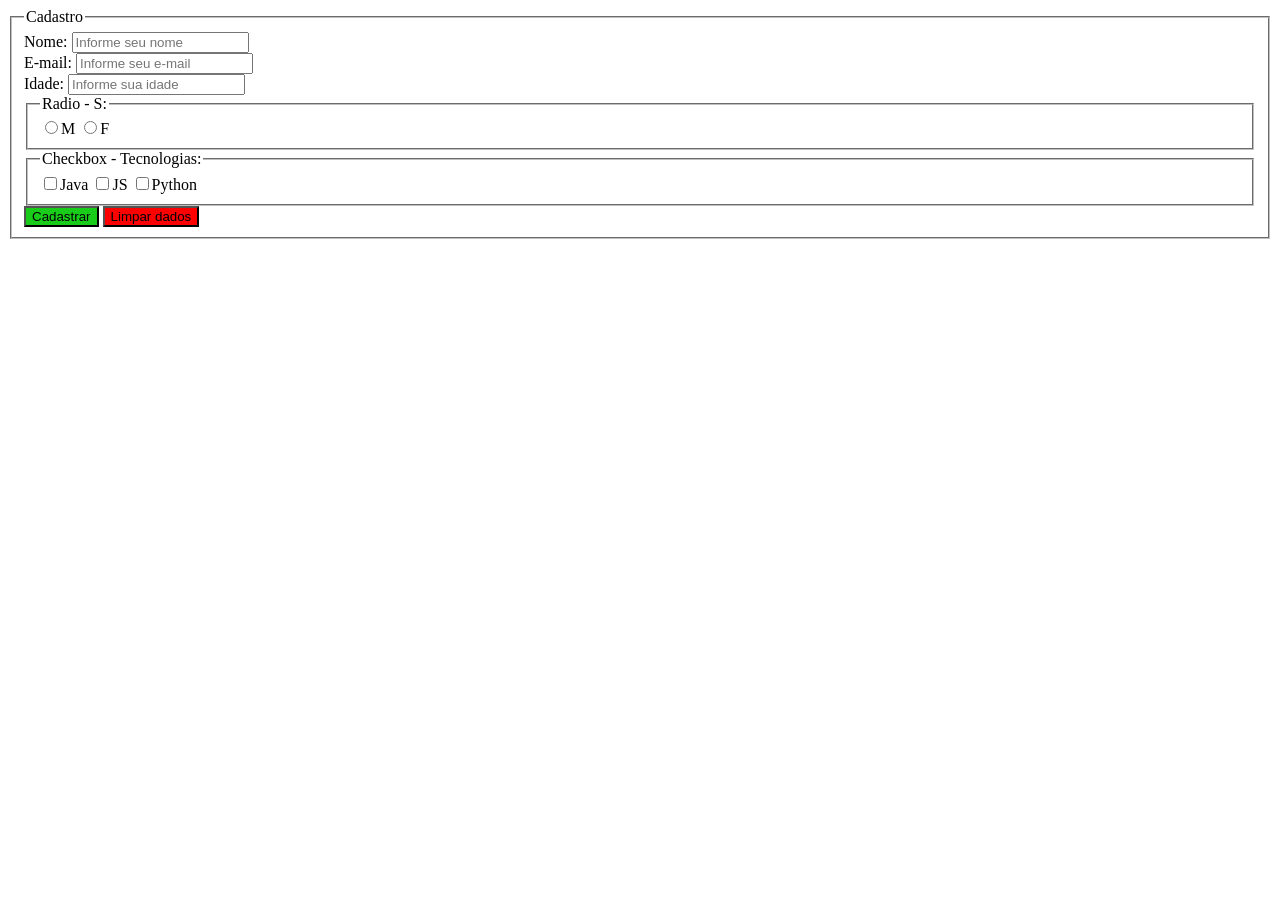
<file: Abril/08/index.html>
<!DOCTYPE html>
<html lang="en">
<head>
    <meta charset="UTF-8">
    <meta name="viewport" content="width=device-width, initial-scale=1.0">
    <title>Página de Cadastro</title>

    <style>
        #botao_cadastrar{
            background-color: rgb(26, 204, 26);
        }

        #botao_limpardados{
            background-color: red;
        }
    </style>
</head>
<body>
    <form id="id_formulario">
        <fieldset>
            <legend>Cadastro</legend>

            <label for="nome">Nome:
                <input 
                    type="text"
                    id="id_nome"
                    placeholder="Informe seu nome"
                    required
                >
            </label>
            <br>

            <label for="email">E-mail:
                <input 
                    type="email"
                    id="id_email"
                    placeholder="Informe seu e-mail"
                    required
                >
            </label>
            <br>

            <label for="idade">Idade:
                <input 
                    type="number"
                    id="id_idade"
                    placeholder="Informe sua idade"
                    required
                >
            </label>

            <fieldset id="genero">
                <legend>Radio - S:</legend>

                <label for="m">
                    <input 
                        type="radio"
                        name="radio_s"
                        id="m"
                        value="Masculino"
                        >M
                </label>

                <label for="f">
                    <input 
                        type="radio"
                        name="radio_s"
                        id="f"
                        value="Feminino"
                        >F
                </label>

            </fieldset>

            <fieldset>
                <legend id="tecnoogias">Checkbox - Tecnologias:</legend>
                <label for="java">
                    <input 
                        type="checkbox"
                        name="checkbox_tech"
                        value="Java"
                        id="id_java"
                    >Java
                </label>

                <label for="js">
                    <input 
                        type="checkbox"
                        name="checkbox_tech"
                        value="Javascript"
                        id="id_js"
                    >JS
                </label>

                <label for="python">
                    <input 
                        type="checkbox"
                        name="checkbox_tech"
                        value="Python"
                        id="id_python"
                    >Python
                </label>
            </fieldset>

            <button type="submit" id="botao_cadastrar">Cadastrar</button>
            <button type="reset" id="botao_limpardados">Limpar dados</button>
        
        </fieldset>
    </form>

    <script src="script.js"></script>
</body>
</html>
</file>
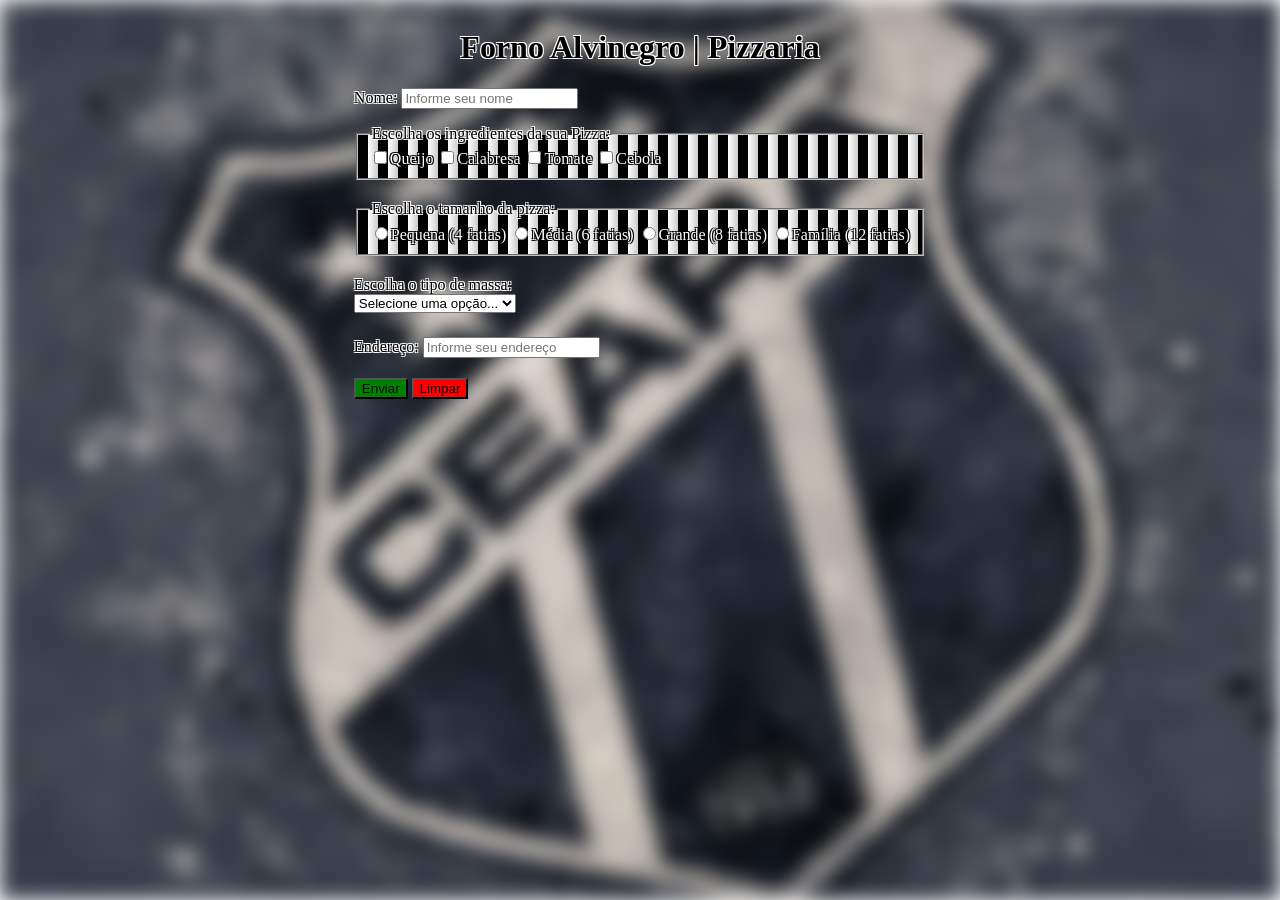
<file: Abril/14/index.html>
<!DOCTYPE html>
<html lang="en">
<head>
    <meta charset="UTF-8">
    <meta name="viewport" content="width=device-width, initial-scale=1.0">
    <title>Array de Sabores - Atividade</title>

    <link rel="stylesheet" href="style.css">
</head>
<body>

    <div id="div-display">
    
    <div class="bg-blur"></div>

     <h1 class="texto-com-outline">Forno Alvinegro | Pizzaria</h1>

    <form id="id_formulario">

            <div style="margin-bottom: -2px;">

            <label for="nome" class="texto-com-outline">Nome:
                <input 
                    type="text"
                    id="id_nome"
                    placeholder="Informe seu nome"
                    required
                >
            </label>

            </div>

            <br>

            <fieldset id="margem">
                <legend class="texto-com-outline">Escolha os ingredientes da sua Pizza:</legend>

                <label for="Queijo" class="texto-com-outline2">
                    <input 
                        type="checkbox"
                        id="queijo"
                        value="Queijo"
                        >Queijo
                </label>

                <label for="Calabresa" class="texto-com-outline2">
                    <input 
                        type="checkbox"
                        id="calabresa"
                        value="Calabresa"
                        >Calabresa
                </label>

                <label for="Tomate" class="texto-com-outline2">
                    <input 
                        type="checkbox"
                        id="tomate"
                        value="Tomate"
                        >Tomate
                </label>

                <label for="Cebola" class="texto-com-outline2">
                    <input 
                        type="checkbox"
                        id="cebola"
                        value="Cebola"
                        >Cebola
                </label>

            </fieldset>

            <div id="margem">

            <fieldset>
                <legend id="tamanhopizza" class="texto-com-outline">Escolha o tamanho da pizza:</legend>
                <label for="pequena" class="texto-com-outline2">
                    <input 
                        type="radio"
                        name="tamanho"
                        value="Pequena"
                        id="pizzapequena"
                    >Pequena (4 fatias)
                </label>

                <label for="media" class="texto-com-outline2">
                    <input 
                        type="radio"
                        name="tamanho"
                        value="Média"
                        id="pizzamedia"
                    >Média (6 fatias)
                </label>

                <label for="grande" class="texto-com-outline2">
                    <input 
                        type="radio"
                        name="tamanho"
                        value="Grande"
                        id="pizzagrande"
                    >Grande (8 fatias)
                </label>

                <label for="familia" class="texto-com-outline2">
                    <input 
                        type="radio"
                        name="tamanho"
                        value="Familia"
                        id="pizzafamilia"
                    >Família (12 fatias)
                </label>

            </fieldset>

            </div>

            <div style="margin-bottom: 6px;">

            <label for="Tipo de Massa" class="texto-com-outline">Escolha o tipo de massa: <br>
                <select name="massa">
                    <option value="" disabled selected>Selecione uma opção...</option>
                    <option value="Napolitana">Napolitana</option>
                    <option value="Romana">Romana</option>
                    <option value="Siciliana">Siciliana</option>
                    <option value="Toscana">Toscana</option>
                    <option value="Pan">Pan</option>
                    <option value="Novaiorquina">Nova-Iorquina</option>
                    <option value="Paulistana">Paulistana</option>
                </select>
            </label>

            </div>


            <br>

            <div style="margin-bottom: 2px;">
            <label for="endereco" class="texto-com-outline">Endereço:
                <input 
                    type="text"
                    id="endereco"
                    placeholder="Informe seu endereço"
                    required
                >
            </label>
            </div>

            <br>

            
            <button type="submit" id="botao_enviar">Enviar</button>
            <button type="reset" id="botao_limpar">Limpar</button>

            </div>
        
    </form>

    <script src="script.js"></script>
</body>
</html>
</file>
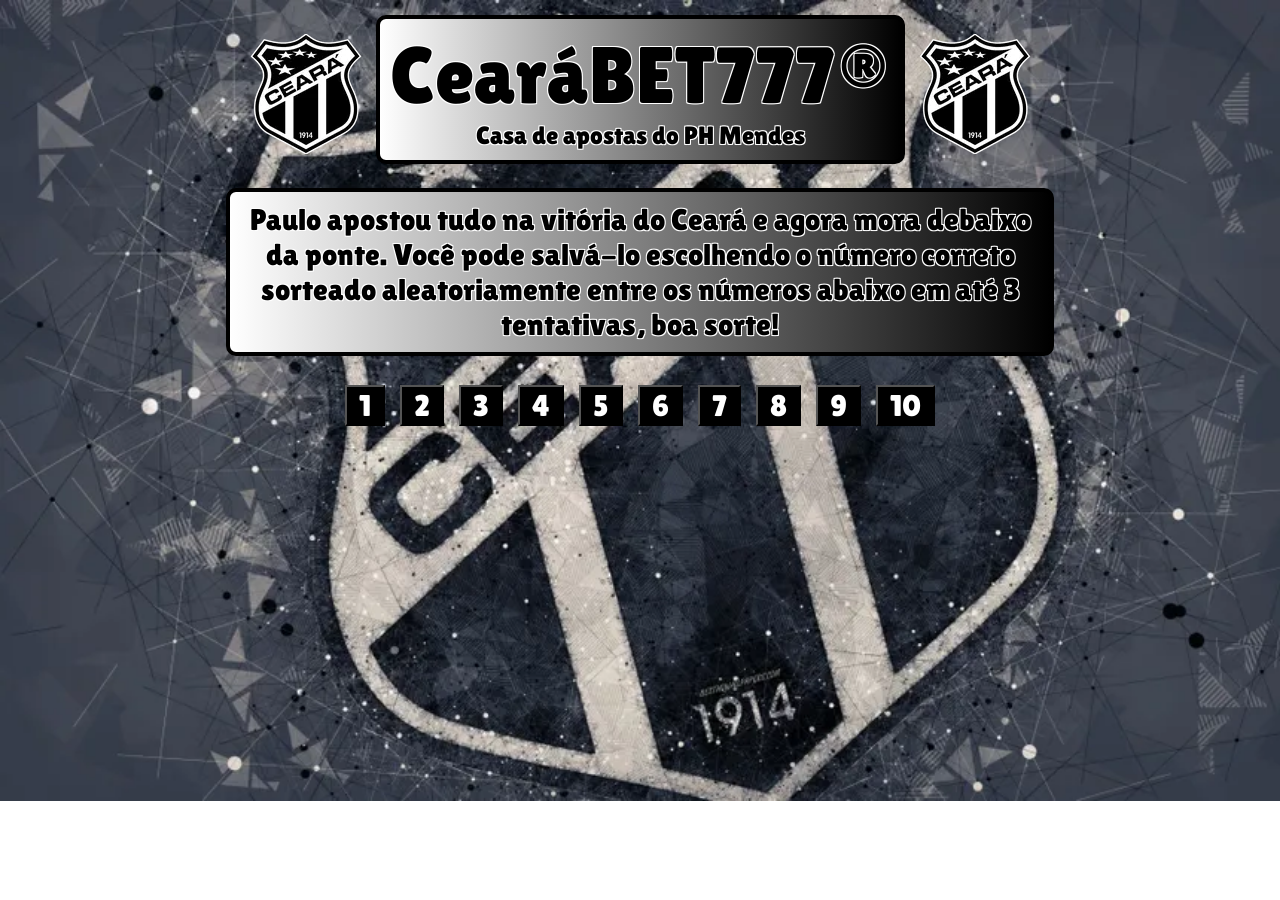
<file: Abril/30/index.html>
<!DOCTYPE html>
<html lang="en">

<head>
    <meta charset="UTF-8">
    <meta name="viewport" content="width=device-width, initial-scale=1.0">
    <title>Sorteio Número</title>

    <link rel="preconnect" href="https://fonts.googleapis.com">
    <link rel="preconnect" href="https://fonts.gstatic.com" crossorigin>
    <link href="https://fonts.googleapis.com/css2?family=Lilita+One&display=swap" rel="stylesheet">

    <link rel="stylesheet" href="style.css">
</head>

<body>

    <div class="centralizar">

        <img src="ceara_logo.webp">
        <div class="borda">
            <p class="titulo">CearáBET777®</p>
            <p class="subtitulo">Casa de apostas do PH Mendes</p>

        </div>
        <img src="ceara_logo.webp">

    </div>


    <div class="centralizar2">

    <div class="borda2">
        <p class="subtitulo2">Paulo apostou tudo na vitória do Ceará e agora mora debaixo da ponte. Você pode salvá-lo
            escolhendo o número correto sorteado aleatoriamente entre os números abaixo em até 3 tentativas, boa sorte!
        </p>
    </div>

    </div>


    <div id="numeros-container">
        <button class="numero">1</button>
        <button class="numero">2</button>
        <button class="numero">3</button>
        <button class="numero">4</button>
        <button class="numero">5</button>
        <button class="numero">6</button>
        <button class="numero">7</button>
        <button class="numero">8</button>
        <button class="numero">9</button>
        <button class="numero">10</button>
    </div>



    <div id="resultado"></div>
    <div id="resultado2"></div>

    <script src="script.js"></script>
</body>

</html>
</file>
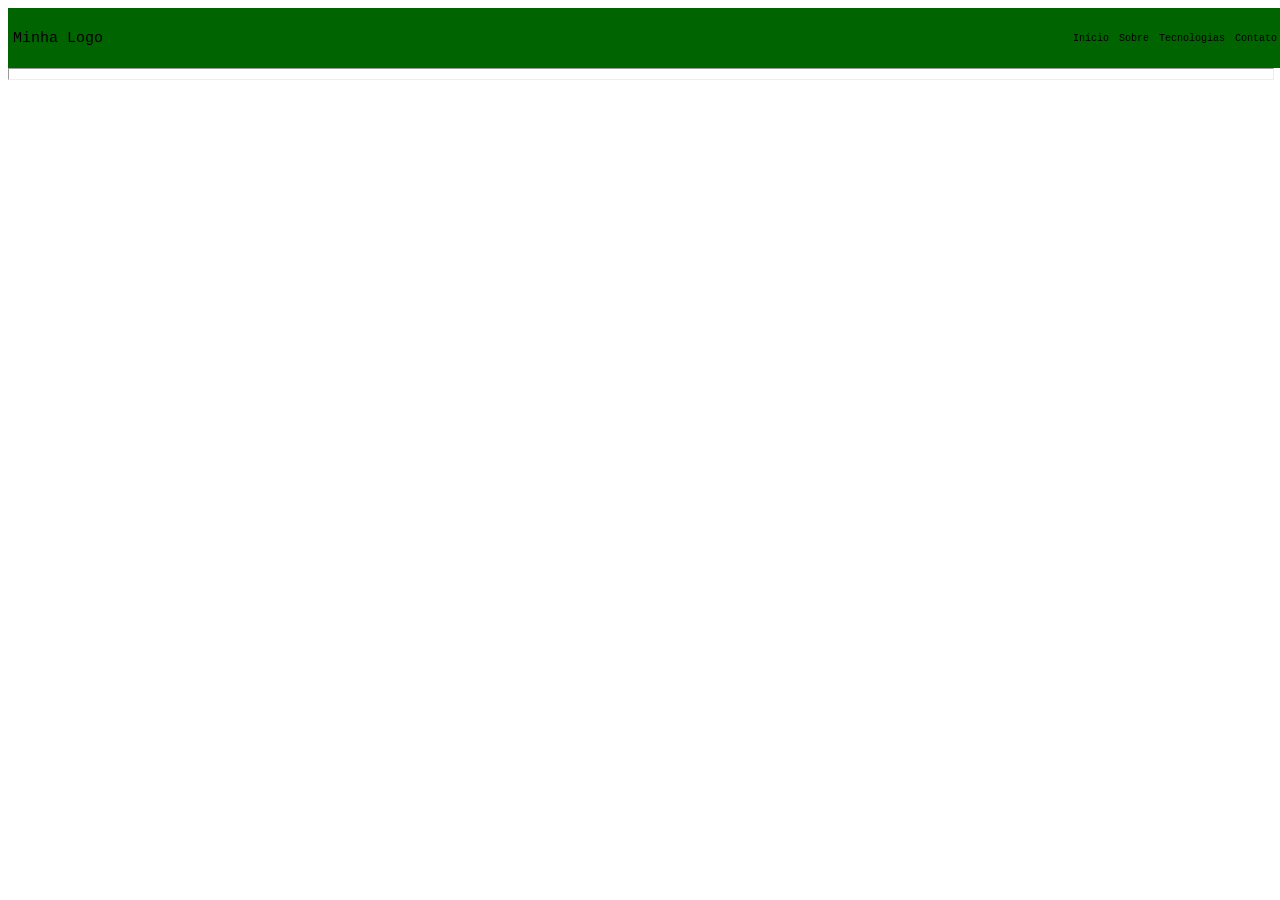
<file: Março/05/index.html>
<!DOCTYPE html>
<html lang="en">
<head>
    <meta charset="UTF-8">
    <meta name="viewport" content="width=device-width, initial-scale=1.0">
    <title>Landing Page</title>
    <link rel="stylesheet" href="style.css">
</head>
<body>
    <div class="cabecalho">

      <div id="minhalogo">
        <p>Minha Logo</p>
      </div>

      <div id="outrositens">
        <p>Início</p>
        <p>Sobre</p>
        <p>Tecnologias</p>
        <p>Contato</p>
      </div>

    </div>

    <hr>
</body>
</html>
</file>
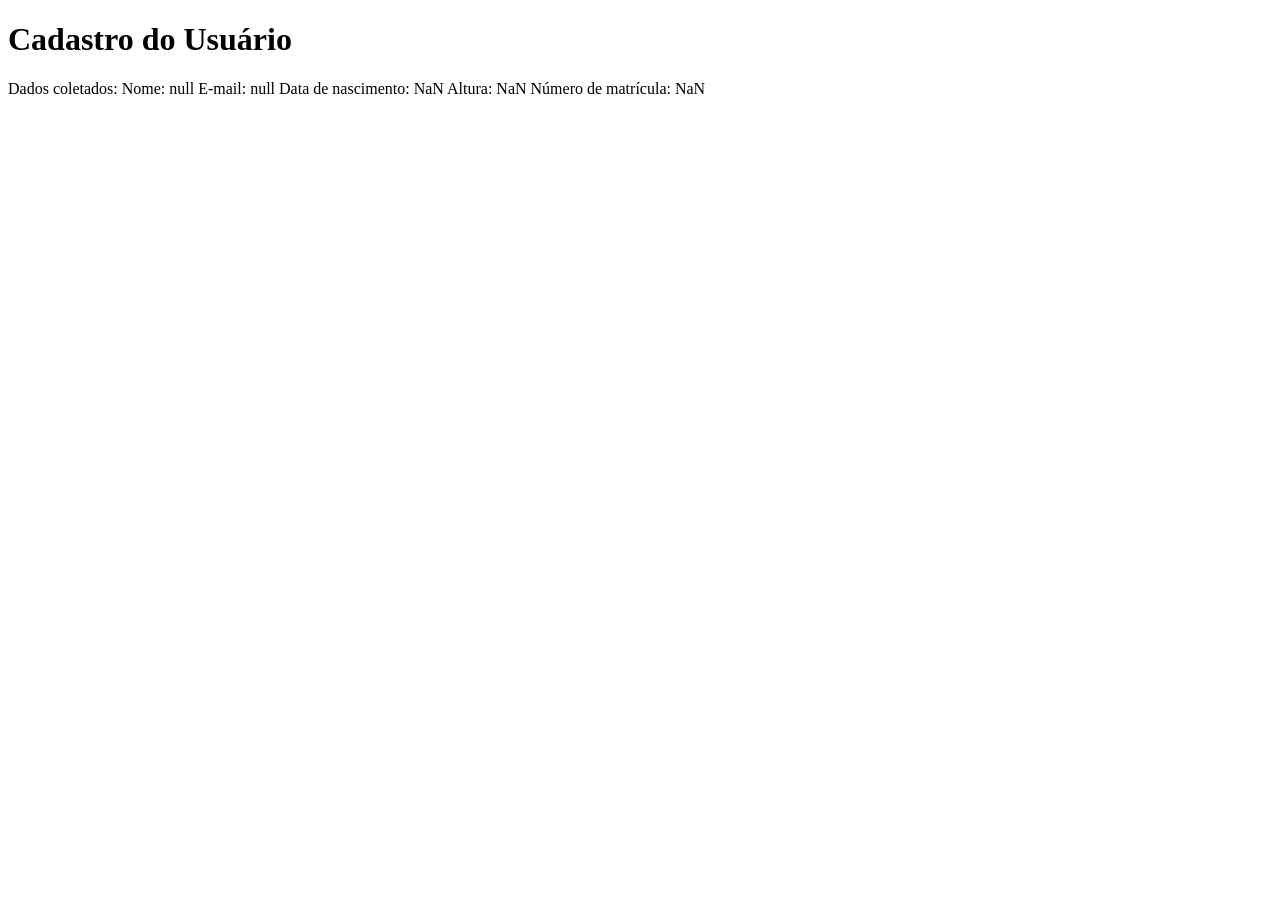
<file: Março/19/programa.html>
<!DOCTYPE html>
<html lang="en">
<head>
    <meta charset="UTF-8">
    <meta name="viewport" content="width=device-width, initial-scale=1.0">
    <title>Document</title>
</head>
<body>
    <h1>Cadastro do Usuário</h1>
    <script src="script.js"></script>
</body>
</html>
</file>
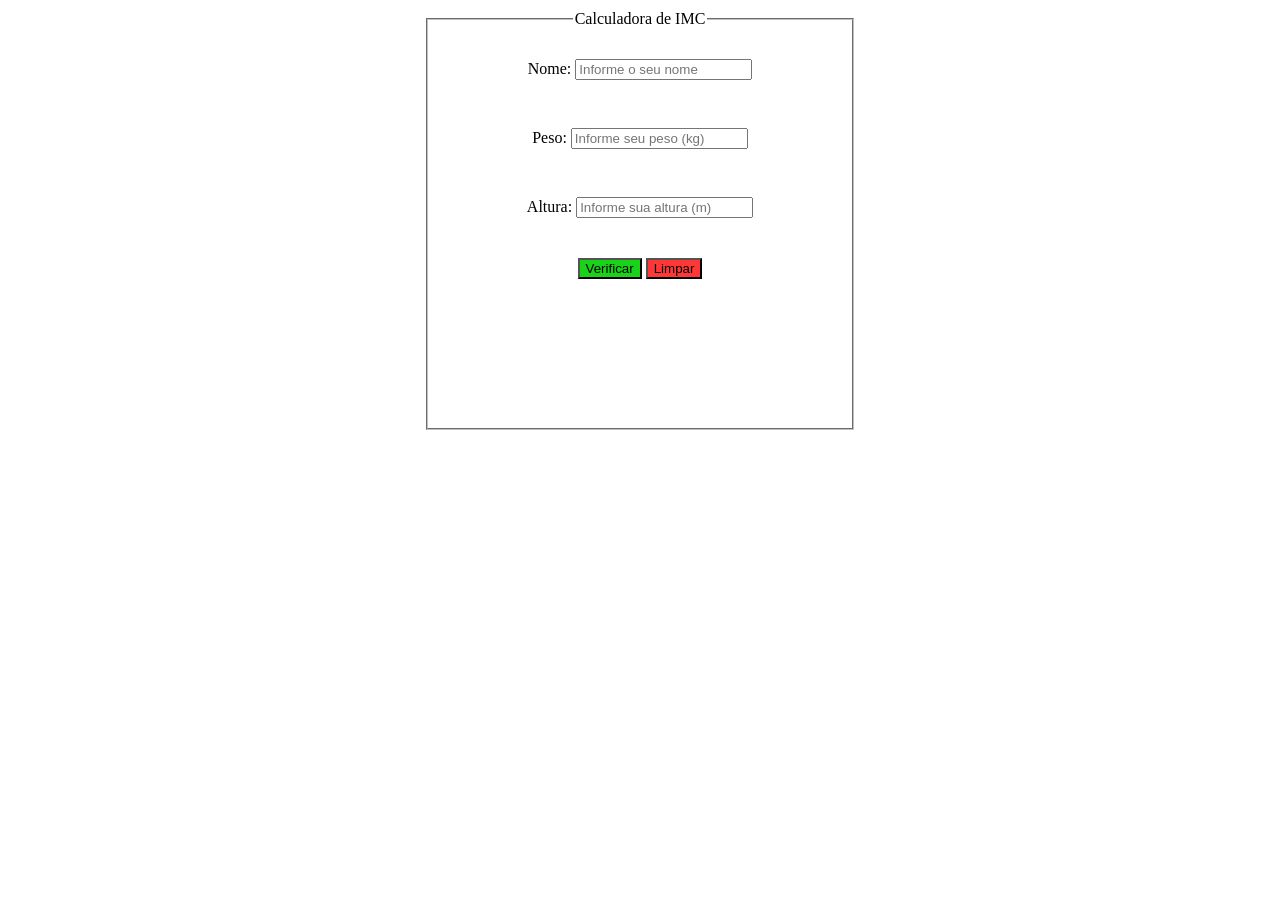
<file: Março/25/Calculadora IMC/calculadora_imc.html>
<!DOCTYPE html>
<html lang="en">
<head>
    <meta charset="UTF-8">
    <meta name="viewport" content="width=device-width, initial-scale=1.0">
    <title>Calculadora IMC</title>

    <link rel="stylesheet" href="style.css">

</head>
<body>
    <form id="calculadora_imc" name="Calculadora IMC">

        <fieldset>

            <legend>
                Calculadora de IMC
            </legend>

                <label for="nome">Nome:
                <input 
                type="text"
                id="nome"
                class="campo_form"
                name="nome"
                placeholder="Informe o seu nome"
                minlength="5"
                maxlength="200"
                required>
                </label>

                <br>

                <label for="peso">Peso:
                <input 
                    type="number"
                    id="peso"
                    step="any"
                    class="campo_form"
                    name="peso"
                    placeholder="Informe seu peso (kg)"
                    minlength="1"
                    maxlength="3"
                    required>
                    </label>

                <br>

                <label for="altura">Altura:
                <input 
                    type="number"
                    step = "any"
                    id="altura"
                    class="campo_form"
                    name="altura"
                    placeholder="Informe sua altura (m)"
                    minlength="1"
                    maxlength="3"
                    required>
                    </label>

                <div class="botoes_form">
                <button type="submit" style="background-color: rgb(24, 211, 24);">Verificar</button>
                <button type="reset" style="background-color: rgb(255, 55, 55);">Limpar</button>
                </div>


            <div id="resultado"></div>

        </fieldset>

    </form>

    <script src="script.js"></script>
</body>
</html>
</file>
<file: Abril/14/style.css>
fieldset {
    background-image: repeating-linear-gradient(
        90deg,
        #000000 0,
        #000000 10px,
        #ffffff 10px,
        #ccc 20px
    );
    background-size: 20px 20px;
}

#botao_enviar{
    background-color: green;
}

#botao_limpar{
    background-color: red;
}

#div-display{
    display: flex;
    justify-content: space-around;
    flex-direction: column;
    align-items: center;
}

.texto-com-outline {
    color: black;
    text-shadow: 
        -1px -1px 0 white,  
         1px -1px 0 white,
        -1px  1px 0 white,
         1px  1px 0 white;
}

.texto-com-outline2 {
    color: rgb(255, 255, 255);
    text-shadow: 
        -1px -1px 0 rgb(0, 0, 0),  
         1px -1px 0 rgb(0, 0, 0),
        -1px  1px 0 rgb(0, 0, 0),
         1px  1px 0 rgb(0, 0, 0);
}

.bg-blur {
    position: fixed;
    top: 0;
    left: 0;
    width: 100vw;
    height: 100vh;
    background-image: url(fundo_da_pagina.webp);
    background-size: cover;
    background-position: center;
    filter: blur(10px);
    z-index: -1;
}

#margem{
    margin-bottom: 20px;
}
</file>
<file: Abril/30/style.css>
body{
    background-image: url(fundo_da_pagina.webp);
    background-repeat: no-repeat;
    background-size: cover;
}





.centralizar{
    display: flex;
    flex-direction: row;
    justify-content: center;
    align-items: center;
    margin-top: 15px;
    width: 100%;
    gap: 10px;
}

.borda{
    text-align: center;
    background-image: linear-gradient(90deg, white, black);
    padding: 10px;
    display: flex;
    flex-direction: column;
    justify-content: center;
    align-items: center;
    border-style: solid;
    border-width: 4px;
    border-radius: 10px;
    margin-bottom: 9px ;
}





.centralizar2{
    display: flex;
    flex-direction: row;
    justify-content: center;
    align-items: center;
    margin-top: 15px;
    width: 100%;
}

.borda2{
    text-align: center;
    background-image: linear-gradient(90deg, white, black);
    padding: 10px;
    display: flex;
    flex-direction: row;
    justify-content: center;
    align-items: center;
    border-style: solid;
    border-width: 4px;
    border-radius: 10px;
    margin-bottom: 9px ;
    width: 800px
}





.titulo{
    display: flex;
    justify-content: center;
    align-items: center;
    margin: 0;
    font-size: 80px;

    font-family: "Lilita One", sans-serif;
    font-weight: 400;
    font-style: normal;

    font-style: black;
    text-shadow: 
        -1px -1px 0 white,  
         1px -1px 0 white,
        -1px  1px 0 white,
         1px  1px 0 white;
}





.subtitulo{
    margin: 0;
    font-size: 25px;

    font-family: "Lilita One", sans-serif;
    font-weight: 400;
    font-style: normal;

    font-style: black;
    text-shadow: 
        -1px -1px 0 white,  
         1px -1px 0 white,
        -1px  1px 0 white,
         1px  1px 0 white;
}

.subtitulo2{
    margin: 0;
    font-size: 30px;

    font-family: "Lilita One", sans-serif;
    font-weight: 400;
    font-style: normal;

    font-style: black;
    text-shadow: 
        -1px -1px 0 white,  
         1px -1px 0 white,
        -1px  1px 0 white,
         1px  1px 0 white;
}





#numeros-container{
    margin-top: 20px;
    display: flex;
    flex-direction: row;
    justify-content: center;
    align-items: center;
    gap: 15px;

    .numero{
        padding-left: 12px;
        padding-right: 12px;
        font-family: "Lilita One", sans-serif;
        font-weight: 400;
        font-style: normal;
        font-size: 30px;
        color: white;
        border-style: 8px red solid;
        background-color: black;
        justify-content: center;
    }
}





#resultado{
    height: 100px;
    margin-top: 50px;
    margin-left: 530px;
    display: none;
    justify-content: center;
    align-items: center;
    width: 500px;
    text-align: center;
    border-radius: 10px;
    padding: 10px;
    font-size: 25px;
    background-color: black;
    color: black;
    border: white solid 4px;

    text-shadow: 
        -1px -1px 0 white,  
         1px -1px 0 white,
        -1px  1px 0 white,
         1px  1px 0 white;
}

#resultado2{
    height: 100px;
    margin-top: 50px;
    margin-left: 530px;
    display: none;
    justify-content: center;
    align-items: center;
    width: 500px;
    text-align: center;
    border-radius: 10px;
    padding: 10px;
    font-size: 25px;
    background-image: linear-gradient(180deg, red, white, blue);
    color: white;
    border: black solid 4px;

    text-shadow: 
        -1px -1px 0 black,  
         1px -1px 0 black,
        -1px  1px 0 black,
         1px  1px 0 black;
}
</file>
<file: Março/05/style.css>
hr{
    margin-top: 0px;
    width: 100%;
    height: 10px;
    background-color: white;
}

.cabecalho{
    height: 50px;
    width: 100%;
    display: flex;
    font-family:'Courier New', Courier, monospace;
    background-color: darkgreen;
    padding: 5px;
    font-style: white;
}

#minhalogo{
    width: 100%;
    height: 100%;
    font-size: 15px;
    display: flex;
    justify-content: flex-start;
    align-items: center;
}

#outrositens{
    width: 100%;
    height: 100%;
    font-size: 10px;
    display:flex;
    justify-content: flex-end;
    align-items: center;
    gap: 10px;
}
</file>
<file: Março/25/Calculadora IMC/style.css>
form {
        display: flex;
        justify-content: center;
        margin-top: 10px;
    }

    fieldset {
        display: flex;
        flex-direction: column;
        gap: 15px;
        align-items: center;
        width: 400px;
        height: 400px;
    }

    legend {
        align-self: center;
        margin: 0 auto 25px auto;
        margin-bottom: 25px;
    }

    .botoes_form{
        margin-top: 25px;
    }
</file>
